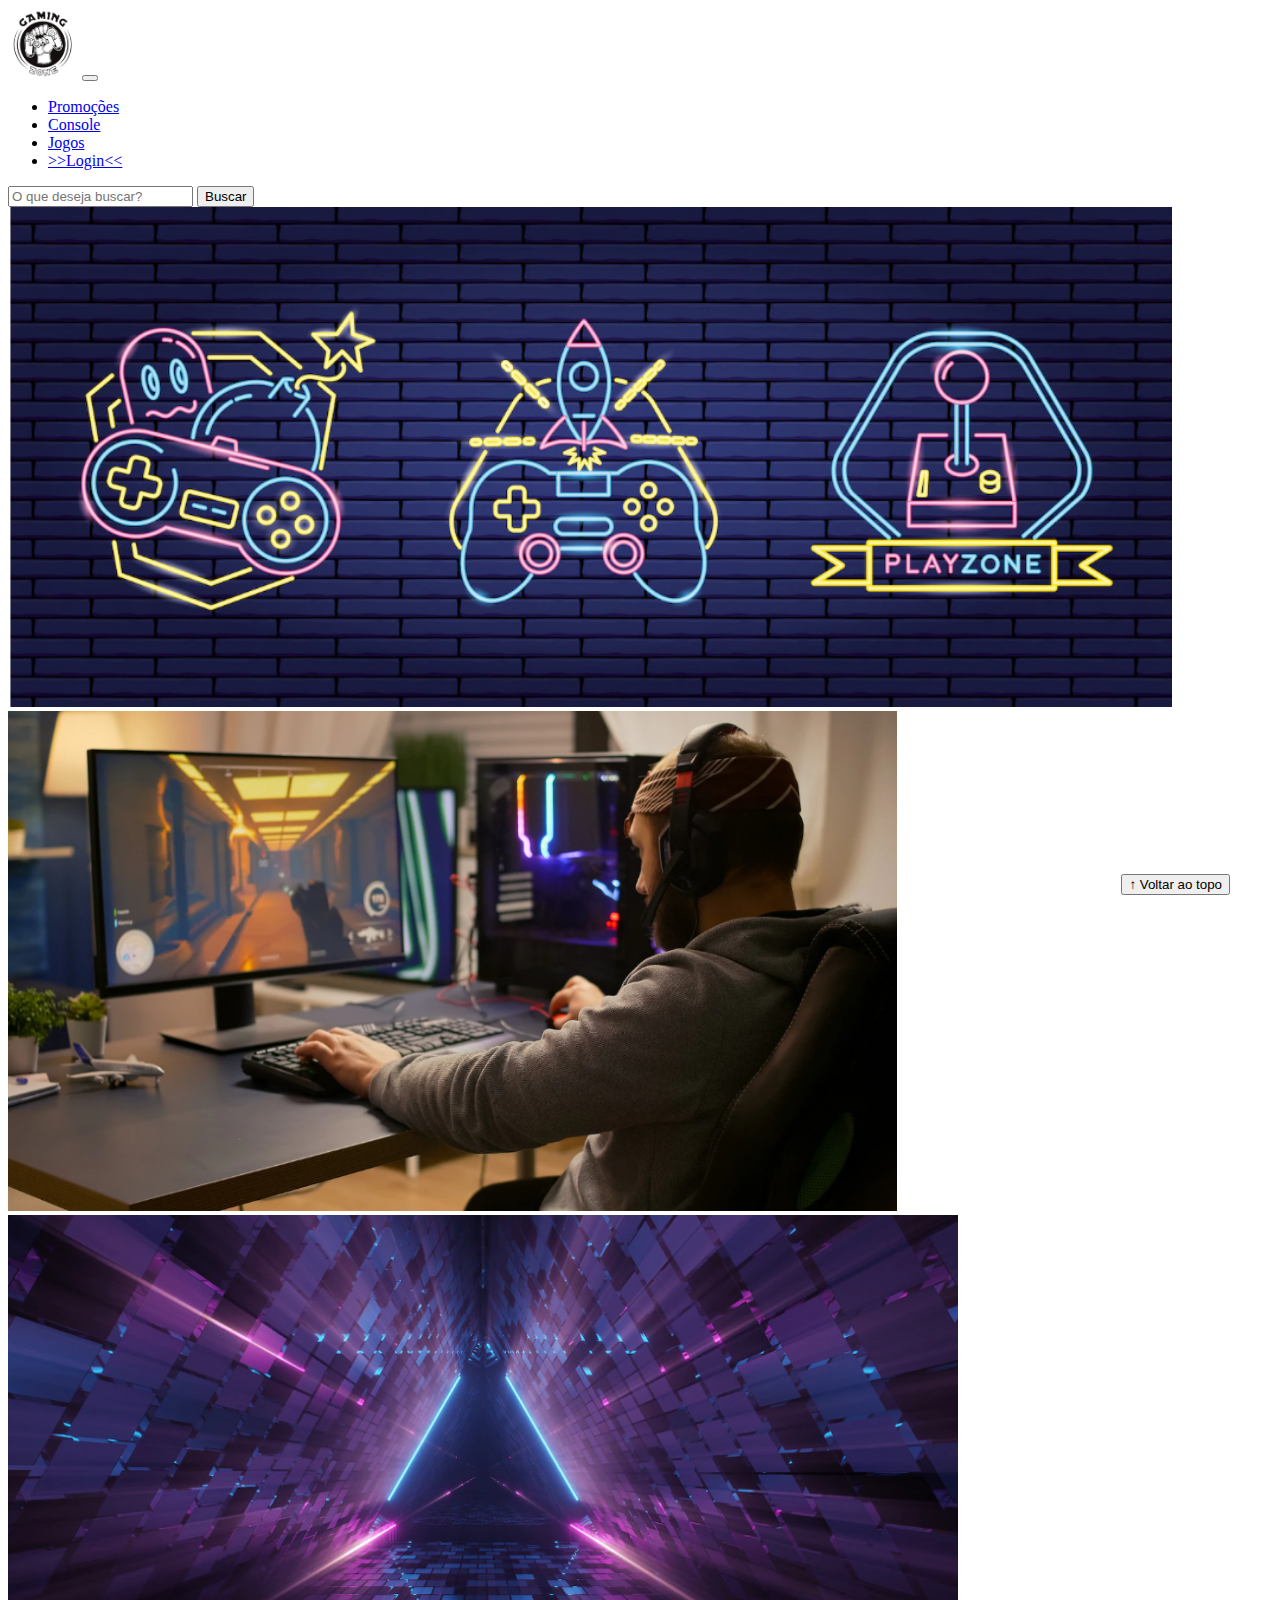
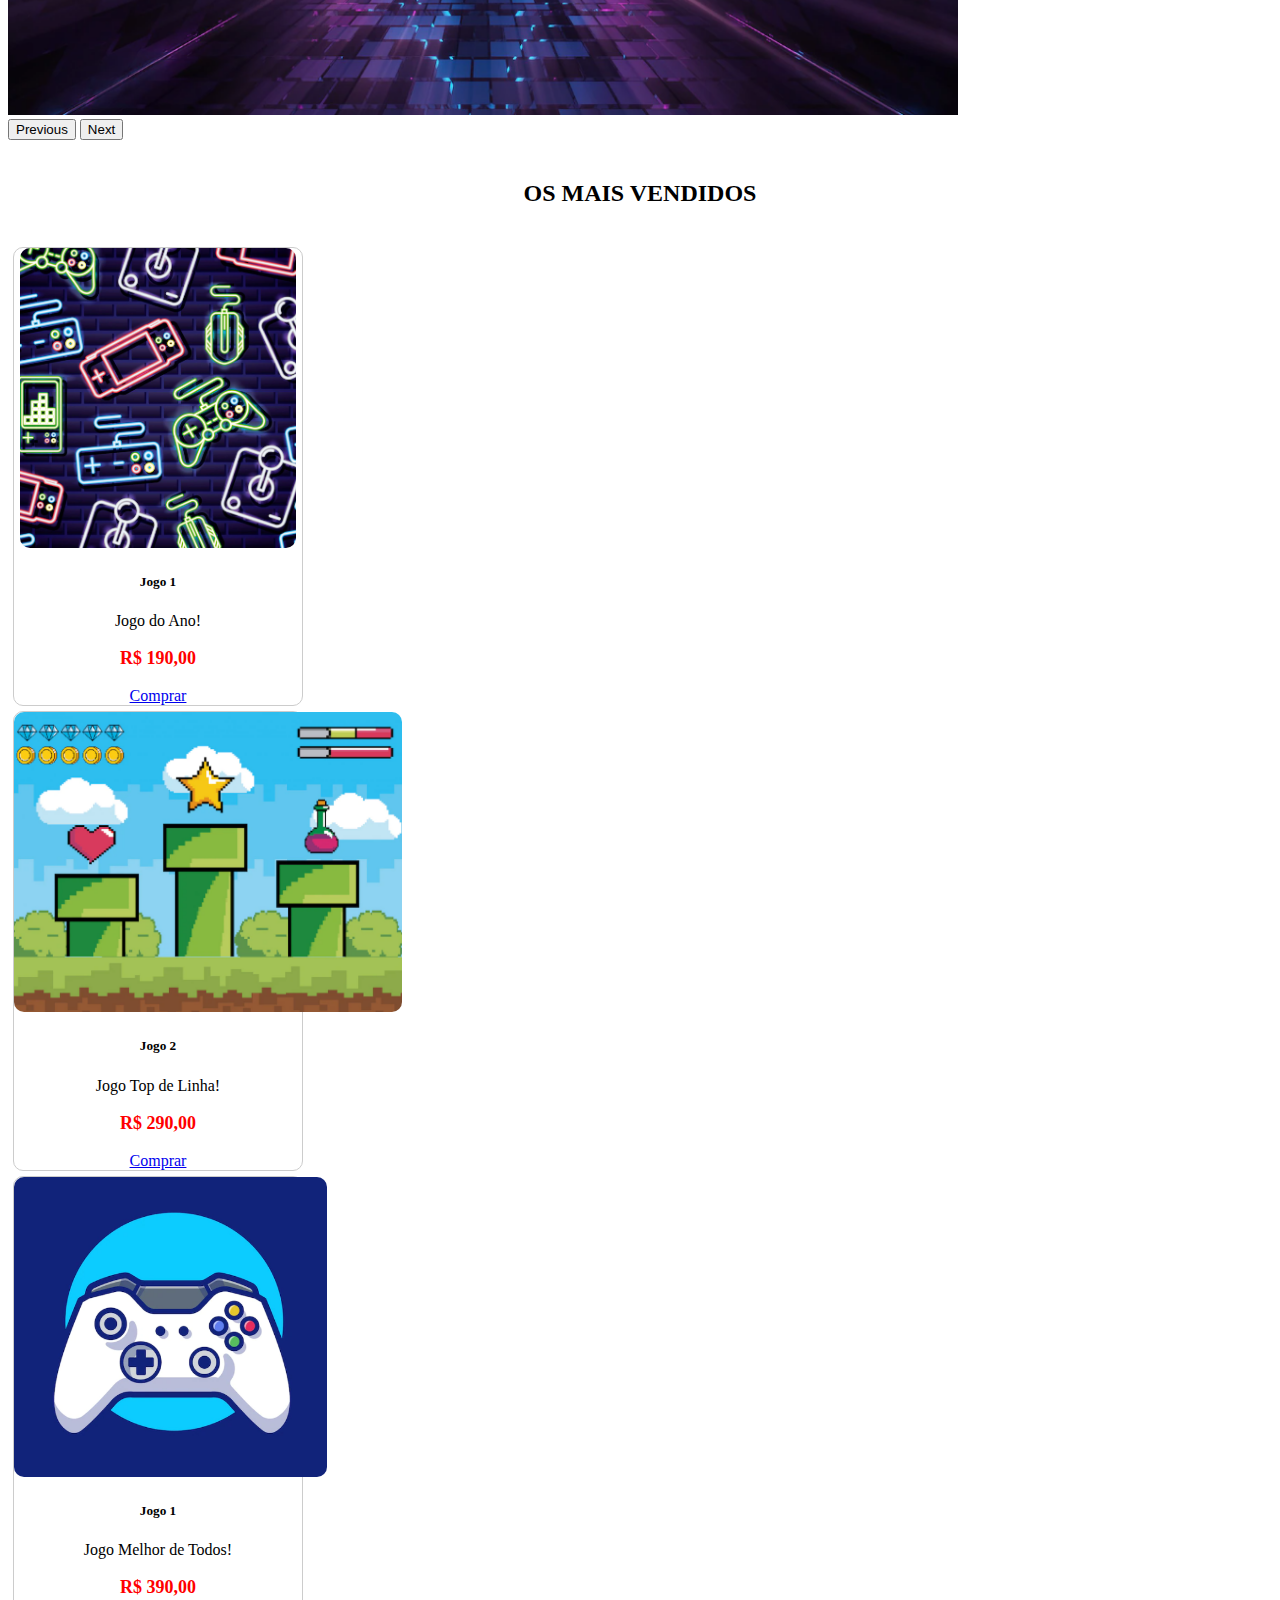
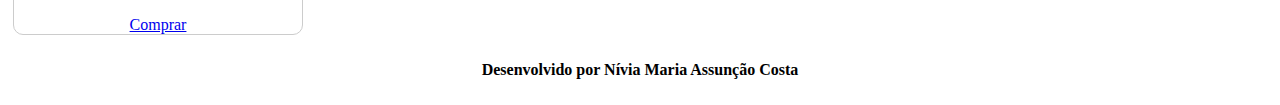
<file: index.html>
<!DOCTYPE html>
<html lang="pt-br">

<head>
  <meta charset="UTF-8">
  <meta http-equiv="X-UA-Compatible" content="IE=edge">
  <meta name="viewport" content="width=device-width, initial-scale=1.0">
  <title>LH Games</title>

  <link href="https://cdn.jsdelivr.net/npm/bootstrap@5.2.2/dist/css/bootstrap.min.css" rel="stylesheet"
    integrity="sha384-Zenh87qX5JnK2Jl0vWa8Ck2rdkQ2Bzep5IDxbcnCeuOxjzrPF/et3URy9Bv1WTRi" crossorigin="anonymous">

  <link rel="stylesheet" href="css/estilo.css">



</head>

<body>
  <header>
    <nav class="navbar navbar-expand-lg bg-body-tertiary">
      <div class="container-fluid">
        <a class="navbar-brand" href="index.html"><img src="img/img/logo.png"></a>
        <button class="navbar-toggler" type="button" data-bs-toggle="collapse" data-bs-target="#navbarSupportedContent" aria-controls="navbarSupportedContent" aria-expanded="false" aria-label="Toggle navigation">
          <span class="navbar-toggler-icon"></span>
        </button>
        <div class="collapse navbar-collapse" id="navbarSupportedContent">
          <ul class="navbar-nav me-auto mb-2 mb-lg-0">
            <li class="nav-item">
              <a class="nav-link active" aria-current="page" href="#">Promoções</a>
            </li>
            <li class="nav-item">
              <a class="nav-link" href="#">Console</a>
            </li>
            <li class="nav-item">
              <a class="nav-link" href="#">Jogos</a>
            </li>
            <li class="nav-item">
              <a class="nav-link" href="login.html">>>Login<<</a>
            </li>
          </ul>
          <form class="d-flex" role="search">
            <input class="form-control me-2" type="search" placeholder="O que deseja buscar?" aria-label="Search">
            <button class="btn btn-outline-success" type="submit">Buscar</button>
          </form>
        </div>
      </div>
    </nav>
  </header>

  <main>



    <section id="section-banners" class="container-fluid">

      <div id="carouselExample" class="carousel slide">
        <div class="carousel-inner">
          <div class="carousel-item active">
            <img src="img/img/banner1.PNG" class="d-block w-100" alt="Venha comprar na nossa loja!">
          </div>
          <div class="carousel-item">
            <img src="img/img/banner2.PNG" class="d-block w-100" alt="Promoção de produtos!">
          </div>
          <div class="carousel-item">
            <img src="img/img/banner3.PNG" class="d-block w-100" alt="Várias novidades de produtos!">
          </div>
        </div>
        <button class="carousel-control-prev" type="button" data-bs-target="#carouselExample" data-bs-slide="prev">
          <span class="carousel-control-prev-icon" aria-hidden="true"></span>
          <span class="visually-hidden">Previous</span>
        </button>
        <button class="carousel-control-next" type="button" data-bs-target="#carouselExample" data-bs-slide="next">
          <span class="carousel-control-next-icon" aria-hidden="true"></span>
          <span class="visually-hidden">Next</span>
        </button>
      </div>    

    </section>
    <section id="section-vendidos" class="container-fluid">

      <h2>OS MAIS VENDIDOS</h2>

      <div class="card-group"> <!--Para que os cards fiquem disponibilizados lado a lado na página-->
        <div class="card" style="width: 18rem;">
          <img src="img/img/jogo1.PNG" class="card-img-top" alt="Jogo de Aventura">
          <div class="card-body">
            <h5 class="card-title">Jogo 1</h5>
            <p class="card-text">Jogo do Ano!</p>
            <p class="preco">R$ 190,00</p>
            <a href="#" class="btn btn-primary">Comprar</a>
          </div>
        </div>

        <div class="card" style="width: 18rem;">
          <img src="img/img/jogo2.PNG" class="card-img-top" alt="Jogo de Corrida">
          <div class="card-body">
            <h5 class="card-title">Jogo 2</h5>
            <p class="card-text">Jogo Top de Linha!</p>
            <p class="preco">R$ 290,00</p>
            <a href="#" class="btn btn-primary">Comprar</a>
          </div>
        </div>

        <div class="card" style="width: 18rem;">
          <img src="img/img/jogo3.PNG" class="card-img-top" alt="Jogo Melhor de Todos">
          <div class="card-body">
            <h5 class="card-title">Jogo 1</h5>
            <p class="card-text">Jogo Melhor de Todos!</p>
            <p class="preco">R$ 390,00</p>
            <a href="#" class="btn btn-primary">Comprar</a>
          </div>
        </div>
      </div>
    </section>


  </main>

  <footer>
    <p>Desenvolvido por Nívia Maria Assunção Costa</p>
  </footer>

  <button id="voltar-topo" type="button" class="btn btn-outline-primary" onclick="topo()">&uarr; Voltar ao topo</button> <!--Sobre o script: para fazer o efeito 'voltar ao topo' ao clicarmos (onclick) no botão 'voltar' lá na página. Já o jquery, este será usado no login.html-->

  <script src="js/script.js"></script>
  <script src="https://cdn.jsdelivr.net/npm/bootstrap@5.2.2/dist/js/bootstrap.bundle.min.js"
    integrity="sha384-OERcA2EqjJCMA+/3y+gxIOqMEjwtxJY7qPCqsdltbNJuaOe923+mo//f6V8Qbsw3"
    crossorigin="anonymous"></script>

</body>

</html>
</file>
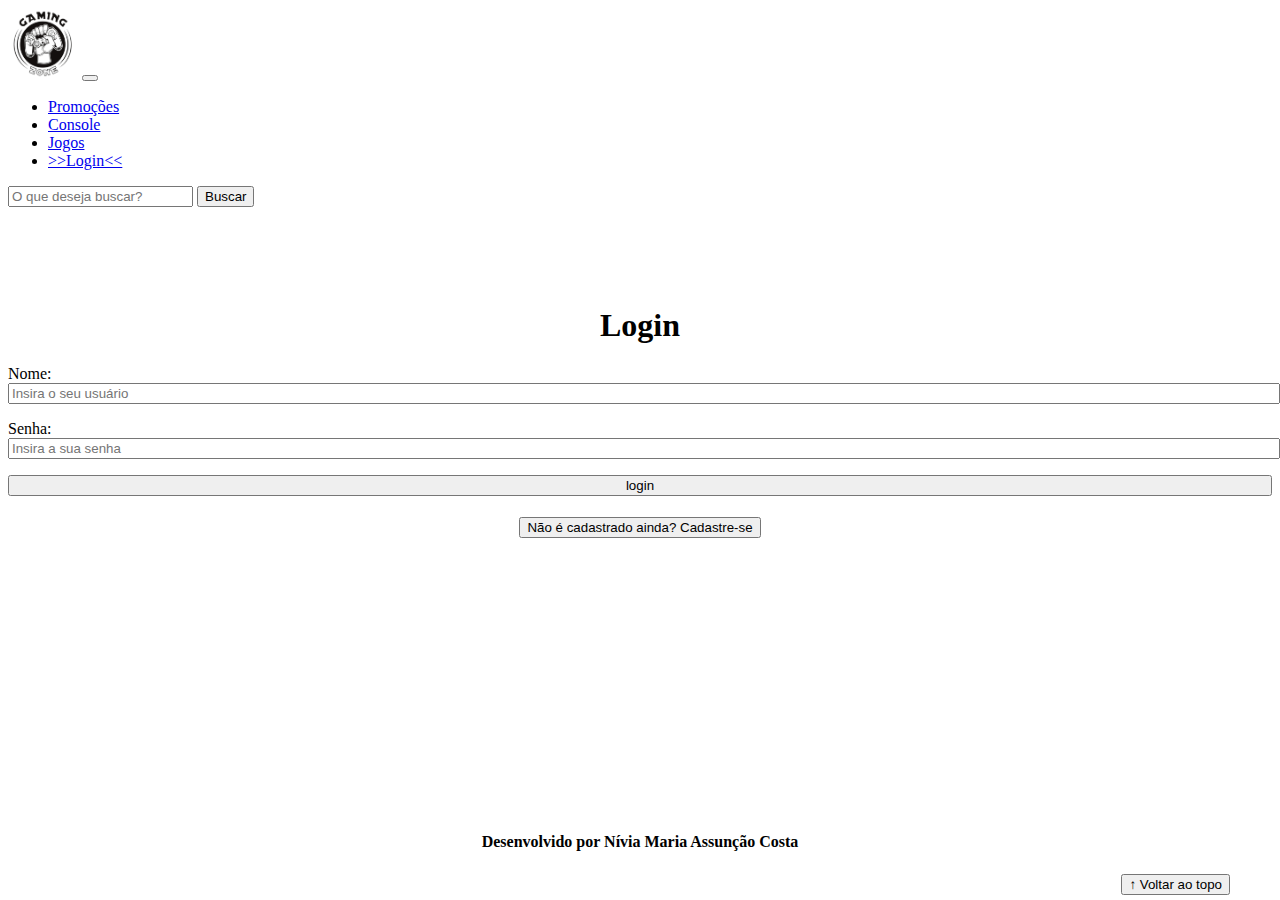
<file: login.html>
<!DOCTYPE html>
<html lang="pt-br">

<head>
    <meta charset="UTF-8">
    <meta http-equiv="X-UA-Compatible" content="IE=edge">
    <meta name="viewport" content="width=device-width, initial-scale=1.0">
    <title>LH Games - login</title>
    <link href="https://cdn.jsdelivr.net/npm/bootstrap@5.2.2/dist/css/bootstrap.min.css" rel="stylesheet"
        integrity="sha384-Zenh87qX5JnK2Jl0vWa8Ck2rdkQ2Bzep5IDxbcnCeuOxjzrPF/et3URy9Bv1WTRi" crossorigin="anonymous">
    <link rel="stylesheet" href="css/estilo.css">
</head>

<body>
    <header>
        <nav class="navbar navbar-expand-lg bg-body-tertiary">
            <div class="container-fluid">
              <a class="navbar-brand" href="index.html"><img src="img/img/logo.png"></a>
              <button class="navbar-toggler" type="button" data-bs-toggle="collapse" data-bs-target="#navbarSupportedContent" aria-controls="navbarSupportedContent" aria-expanded="false" aria-label="Toggle navigation">
                <span class="navbar-toggler-icon"></span>
              </button>
              <div class="collapse navbar-collapse" id="navbarSupportedContent">
                <ul class="navbar-nav me-auto mb-2 mb-lg-0">
                  <li class="nav-item">
                    <a class="nav-link active" aria-current="page" href="#">Promoções</a>
                  </li>
                  <li class="nav-item">
                    <a class="nav-link" href="#">Console</a>
                  </li>
                  <li class="nav-item">
                    <a class="nav-link" href="#">Jogos</a>
                  </li>
                  <li class="nav-item">
                    <a class="nav-link" href="login.html">>>Login<<</a>
                  </li>
                </ul>
                <form class="d-flex" role="search">
                  <input class="form-control me-2" type="search" placeholder="O que deseja buscar?" aria-label="Search">
                  <button class="btn btn-outline-success" type="submit">Buscar</button>
                </form>
              </div>
            </div>
          </nav>
    </header>

    <main>
        <section id="section-login">
            <h1>Login</h1>
            <div class="d-flex justify-content-center">
                <form method="post" action="" id="login">
                    <p>
                        <label for="usuario">Nome: </label>
                        <input id="usuario" name="usuario" required="required" type="text"
                            placeholder="Insira o seu usuário" class="form-control" />
                    </p>
                    <p>
                        <label for="senha">Senha: </label>
                        <input id="senha" name="senha" required="required" type="password"
                            placeholder="Insira a sua senha" class="form-control" />
                    </p>
                    <p>
                        <input type="button" value="login" class="btn btn-primary" id="bt-login" onclick="login()" />
                    </p>
                </form>
            </div>
        </section>

        <section id="section-cadastro">
            <div id="botao-cadastrar">
                <button type="button" class="btn btn-info">Não é cadastrado ainda? Cadastre-se</button>
            </div>
            <div id="form-cadastrar">

                <h1>Criar minha conta</h1>
                <p>Informe os seus dados abaixo para criar sua conta.</p>

                <div class="d-flex justify-content-center">
                    <form method="post" action="" id="login">
                        <p>
                            <label for="usuario">Usuário: </label>
                            <input id="usuario" name="usuario" required="required" type="text"
                                placeholder="ex. nome de usuário" class="form-control" />
                        </p>
                        <p>
                            <label for="email">E-mail: </label>
                            <input id="email" name="email" required="required" type="email"
                                placeholder="seu@email.com.br" class="form-control" />
                        </p>
                        <p>
                            <label for="senha">Senha: </label>
                            <input id="senha" name="senha" required="required" type="password"
                                placeholder="mínimo de 6 caracteres" class="form-control" />
                        </p>
                        <p>
                            <input type="button" value="Cadastrar" class="btn btn-primary" id="bt-cadastrar"
                                onclick="cadastro()" />
                        </p>
                    </form>
                </div>

            </div>
        </section>

    </main>



    <footer>
        <p>Desenvolvido por Nívia Maria Assunção Costa</p>
    </footer>

    <button id="voltar-topo" type="button" class="btn btn-outline-primary">&uarr; Voltar ao topo</button>

    <script src="https://cdn.jsdelivr.net/npm/bootstrap@5.2.2/dist/js/bootstrap.bundle.min.js"
        integrity="sha384-OERcA2EqjJCMA+/3y+gxIOqMEjwtxJY7qPCqsdltbNJuaOe923+mo//f6V8Qbsw3"
        crossorigin="anonymous"></script>
    <script src="js/script.js"></script>

    <script src="https://code.jquery.com/jquery-3.6.1.js"
        integrity="sha256-3zlB5s2uwoUzrXK3BT7AX3FyvojsraNFxCc2vC/7pNI=" crossorigin="anonymous"></script>
    <script type="text/javascript" src="js/jquery-script.js"></script>

</body>

</html>
</file>
<file: css/estilo.css>
/*cabeçalho*/
header img{
    height: 70px;
    width: 70px;
}

/*Conteudo principal*/
main{
    min-height: 500px;
}

/*banner*/
#section-banners img{
    height: 500px;
}
/*Produtos vendidos*/
#section-vendidos{
    text-align: center;
}
#section-vendidos h2{
    font-weight: bold;
    padding: 20px; /*espaçamento entre as palavras*/
}
#section-vendidos img{
    height: 300px;
    border-radius: 10px; /*a borda arredondada em 10x*/
}
#section-vendidos .card{
    margin: 5px;
    border: 1px solid #ccc;
    border-radius: 10px;
}
#section-vendidos .preco{
    color: red;
    font-size: 18px;
    font-weight: bold;
}

/*Rodapé*/
footer{
    text-align: center;
}
footer p{
    font-weight: bold;
    padding: 10px;
}
/*Botão Voltar topo*/
#voltar-topo{
    position: fixed; /*mesmo se eu mexer na barra de rolagem, o objeto (botão Voltar ao topo) fica fixo na tela lá na página*/
    bottom: 5px; /*o elemento (botãp Voltar ao topo) vai ficar 5 pixel, considerando de baixo para cima lá na página*/
    right: 50px; /*o elemento (botão Voltar ao topo) vai pegar 50 pixel, considerando da direita para a esquerda*/
}

/* página de login  */
#section-login{
    margin-top: 100px; /*quer dizer que o botão login vai ficar de distância da 'main' até a 'head' 100 pixel*/
}
#section-login h1{
    text-align: center;
}
#section-login input{
    width: 100%;/*ocupa todo o tamanho da tela*/
}

/* Formulário de cadastro*/
#section-cadastro{
    padding: 5px;
    text-align: center;
    background-color: #fff;
}
#form-cadastrar{
    padding: 50px;
    display: none; /*o formuário não irá aparecer. Se eu colocar 'block', o formulário irá aparecer. A intenção é que o formulário não apareça na página*/
}
</file>
